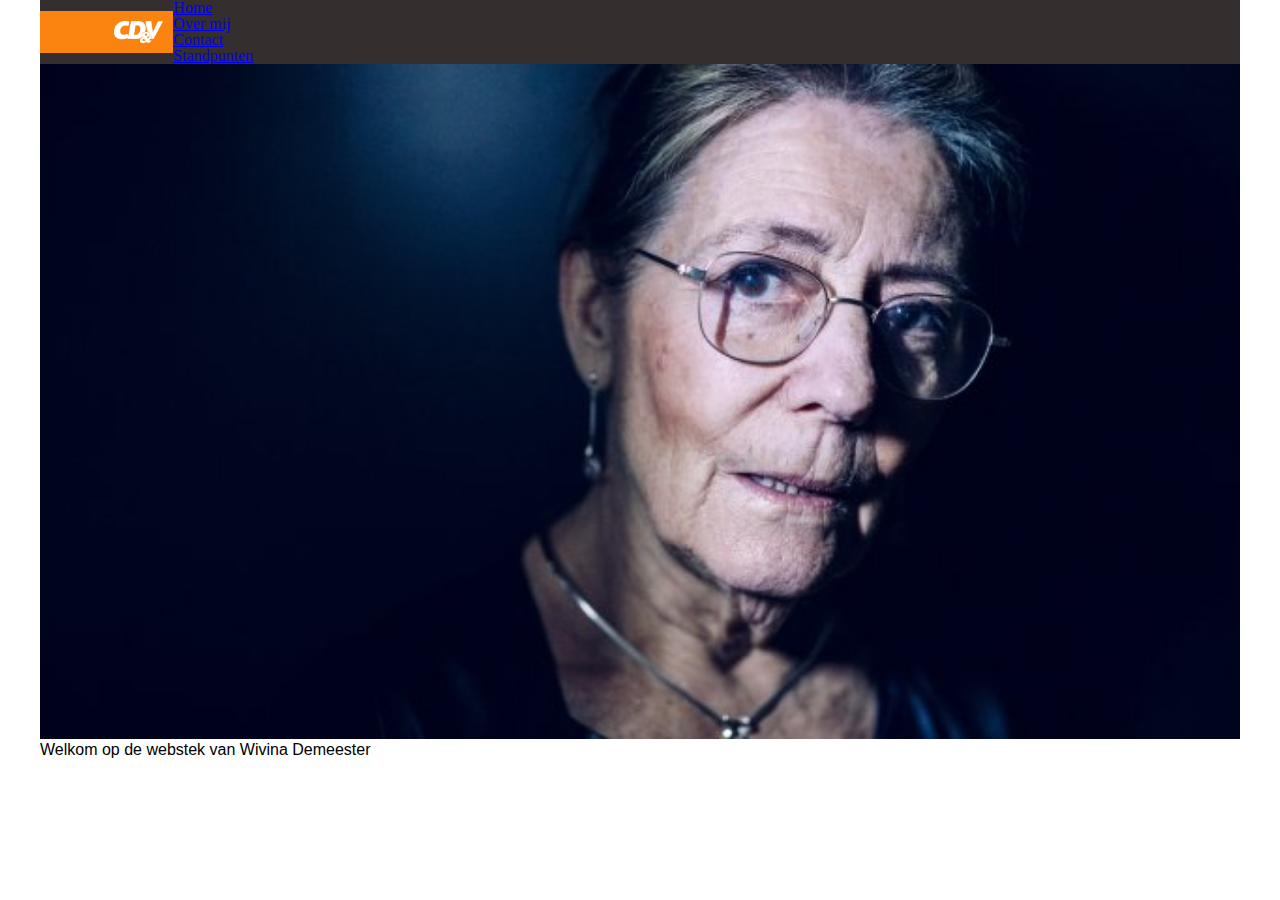
<file: index.html>
<!DOCTYPE html>
<html lang="en">

<head>
   <meta charset="UTF-8">
   <meta http-equiv="X-UA-Compatible" content="IE=edge">
   <meta name="viewport" content="width=device-width, initial-scale=1.0">
   <title>De Meester</title>
   <link rel="stylesheet" href="/css/reset.css">
   <link rel="stylesheet" href="/css/style.css">
</head>

<body>
   <header>

      <nav>
         <div class="logo">
            <img src="images/logo.png" alt="logo CD&V">
         </div>

         <ul>
            <li class="nav-item"><a href="/index.html">Home</a></li>
            <li class="nav-item"><a href="/over-mij.html">Over mij</a></li>
            <li class="nav-item"><a href="/contact.html">Contact</a></li>
            <li class="nav-item"><a href="/standpunten.html">Standpunten</a></li>
         </ul>
      </nav>

   </header>

   <section>
      <img src="images/view.jpg" alt="foto wivina demeester">
   </section>

   <main>
      <h1>Welkom op de webstek van Wivina Demeester</h1>
   </main>



</body>

</html>
</file>
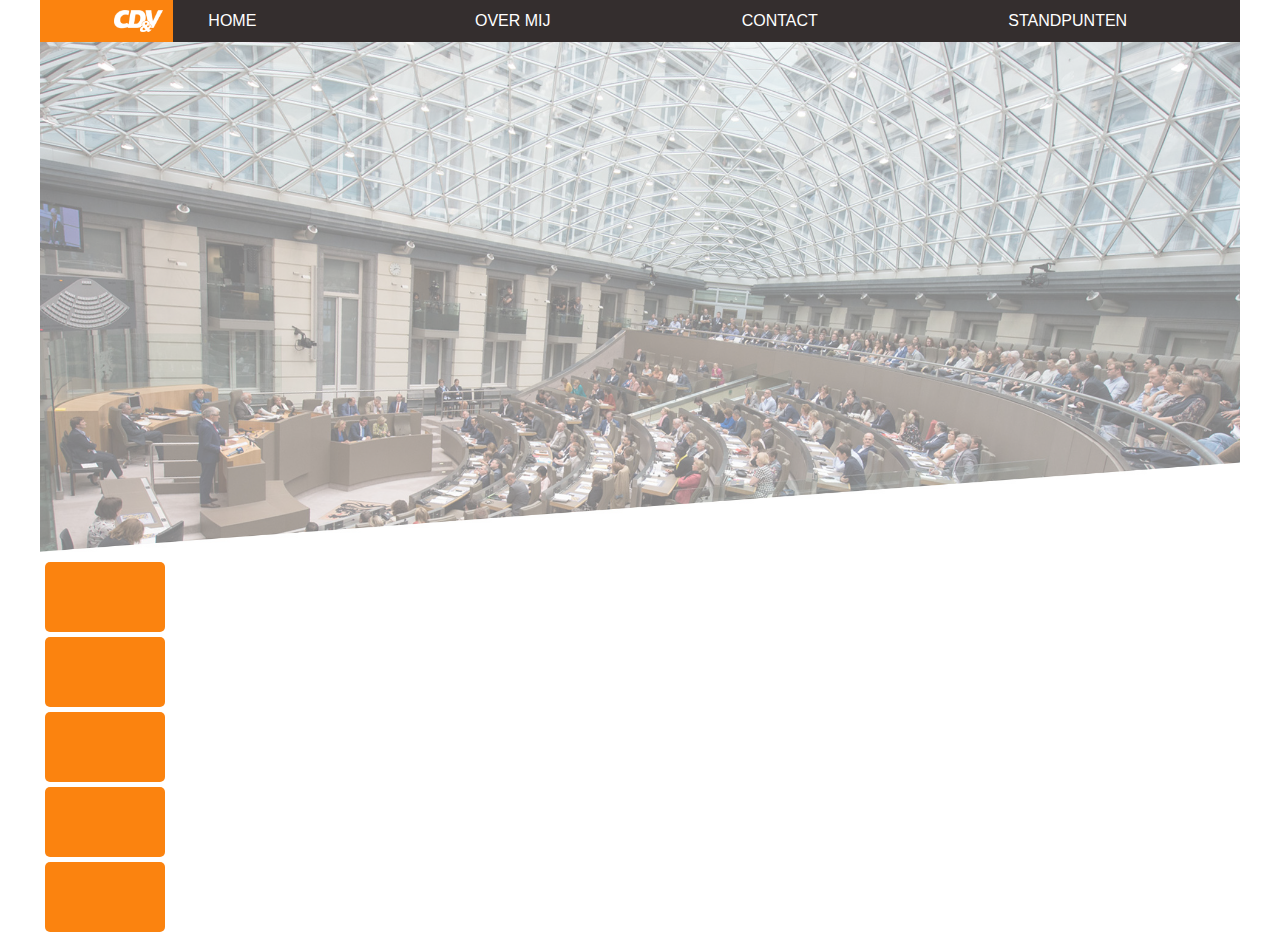
<file: standpunten.html>
<!DOCTYPE html>
<html lang="en">

<head>
   <meta charset="UTF-8">
   <meta http-equiv="X-UA-Compatible" content="IE=edge">
   <meta name="viewport" content="width=device-width, initial-scale=1.0">
   <title>De Meester</title>
   <link rel="stylesheet" href="css/reset.css">
   <link rel="stylesheet" href="https://cdnjs.cloudflare.com/ajax/libs/font-awesome/5.15.3/css/all.min.css"
      integrity="sha512-iBBXm8fW90+nuLcSKlbmrPcLa0OT92xO1BIsZ+ywDWZCvqsWgccV3gFoRBv0z+8dLJgyAHIhR35VZc2oM/gI1w=="
      crossorigin="anonymous" />
   <link rel="stylesheet" href="css/style.css">
</head>

<body class="stp">
   <header>

      <nav>
         <div class="logo">
            <img src="images/logo.png" alt="logo CD&V">
         </div>


         <div class="nav-item"><a href="index.html">Home</a></div>
         <div class="nav-item"><a href="over-mij.html">Over mij</a></div>
         <div class="nav-item"><a href="contact.html">Contact</a></div>
         <div class="nav-item"><a href="standpunten.html">Standpunten</a></div>

      </nav>

      <div class="parlement">
         <img src="images/parlement1.jpg" alt="">
         <span class="witte-driehoek"></span>
      </div>

   </header>

   <main>
      <div>
         <i class="fas fa-coins fa-3x"></i>
         <a href="">
            <h2>Financien</h2>
         </a>

      </div>

      <div>
         <i class="fas fa-universal-access fa-3x"></i>
         <a href="">
            <h2>Immigratie</h2>
         </a>
      </div>

      <div>
         <i class="fab fa-envira fa-3x"></i>
         <a href="">
            <h2>Milieu</h2>
         </a>


      </div>

      <div>
         <i class="fas fa-hospital fa-3x"></i>

         <a href="">
            <h2>Gezondheid</h2>
         </a>


      </div>

      <div>
         <i class="fas fa-paint-brush fa-3x">

         </i>
         <a href="">
            <h2>Kunst en cultuur</h2>
         </a>


      </div>
   </main>

</body>

</html>
</file>
<file: css/style.css>
* {
   font-family: Arial, Helvetica, sans-serif;
}

body {
   margin: 0 auto;
   max-width: 1200px;
}

 
/* Header */

nav {
   background: #342e2e;
   display: grid;
   /* position: fixed; */
}

div.logo {background: #fb830f ;
   padding: 10px;
   }

.logo img {
   display: block;
   height: 22px;
   float: right;
}

nav {
   display: grid;
   align-items: center;
   justify-content: center;
   align-self: space-around;
   grid-template-columns: 1fr 2fr 2fr 2fr 2fr;
}
nav div {
   grid-area: auto;
   align-self: space-around;
   
}

nav div a {
   padding: 5px;
   color: #FFF;
   font-family: Arial, Helvetica, sans-serif;
   margin: 0 30px;
   text-transform: uppercase;
   text-decoration: none;
   font-size: medium;
   
}

nav div a:hover {
   color:#fb830f ;
}


section img {
   width: 100%;
   height: auto;
}

.parlement img {
   width: 1200px;
   height: ;
   opacity: 0.5;
   
}

main div {
   background-color: #fb830f;
   display: flex;
   align-items: center;
   justify-content: flex-start;
   /* text-align: center; */
   transition-timing-function: ease-in-out;
   transition: width 2s;
   width: 90px;
   height: 40px;
   padding: 15px;
   margin: 5px;
   border-radius: 5px;
}

main div i{
   width: 40px;
   height: 40px;
   padding: 15px;
   margin: 5px;
   border: solid 3px 100% #fb830f;
   display: inline-block;
   
   
}

main div:hover {
   background-color: #fb830f;
   width: 300px;
   box-shadow: 0 12px 16px 0 rgba(0,0,0,0.24), 0 17px 50px 0 rgba(0,0,0,0.19);
}

.stp main div:hover h2 {
   margin-left: 30px;
   display: inline;
   align-items: center;
   
   -webkit-animation: fadein 3s; /* Safari, Chrome and Opera > 12.1 */
       -moz-animation: fadein 3s; /* Firefox < 16 */
            animation: fadein 3s;
}

@keyframes fadein {
    from { opacity: 0; }
    to   { opacity: 1; }
}

/* Firefox < 16 */
@-moz-keyframes fadein {
    from { opacity: 0; }
    to   { opacity: 1; }
}

/* Safari, Chrome and Opera > 12.1 */
@-webkit-keyframes fadein {
    from { opacity: 0; }
    to   { opacity: 1; }
}


.stp main div h2{
   display: none;
   font-size: x-large;
  }







/* kleurtjes: #342e2e
            #fb830f
            #fff */
</file>
